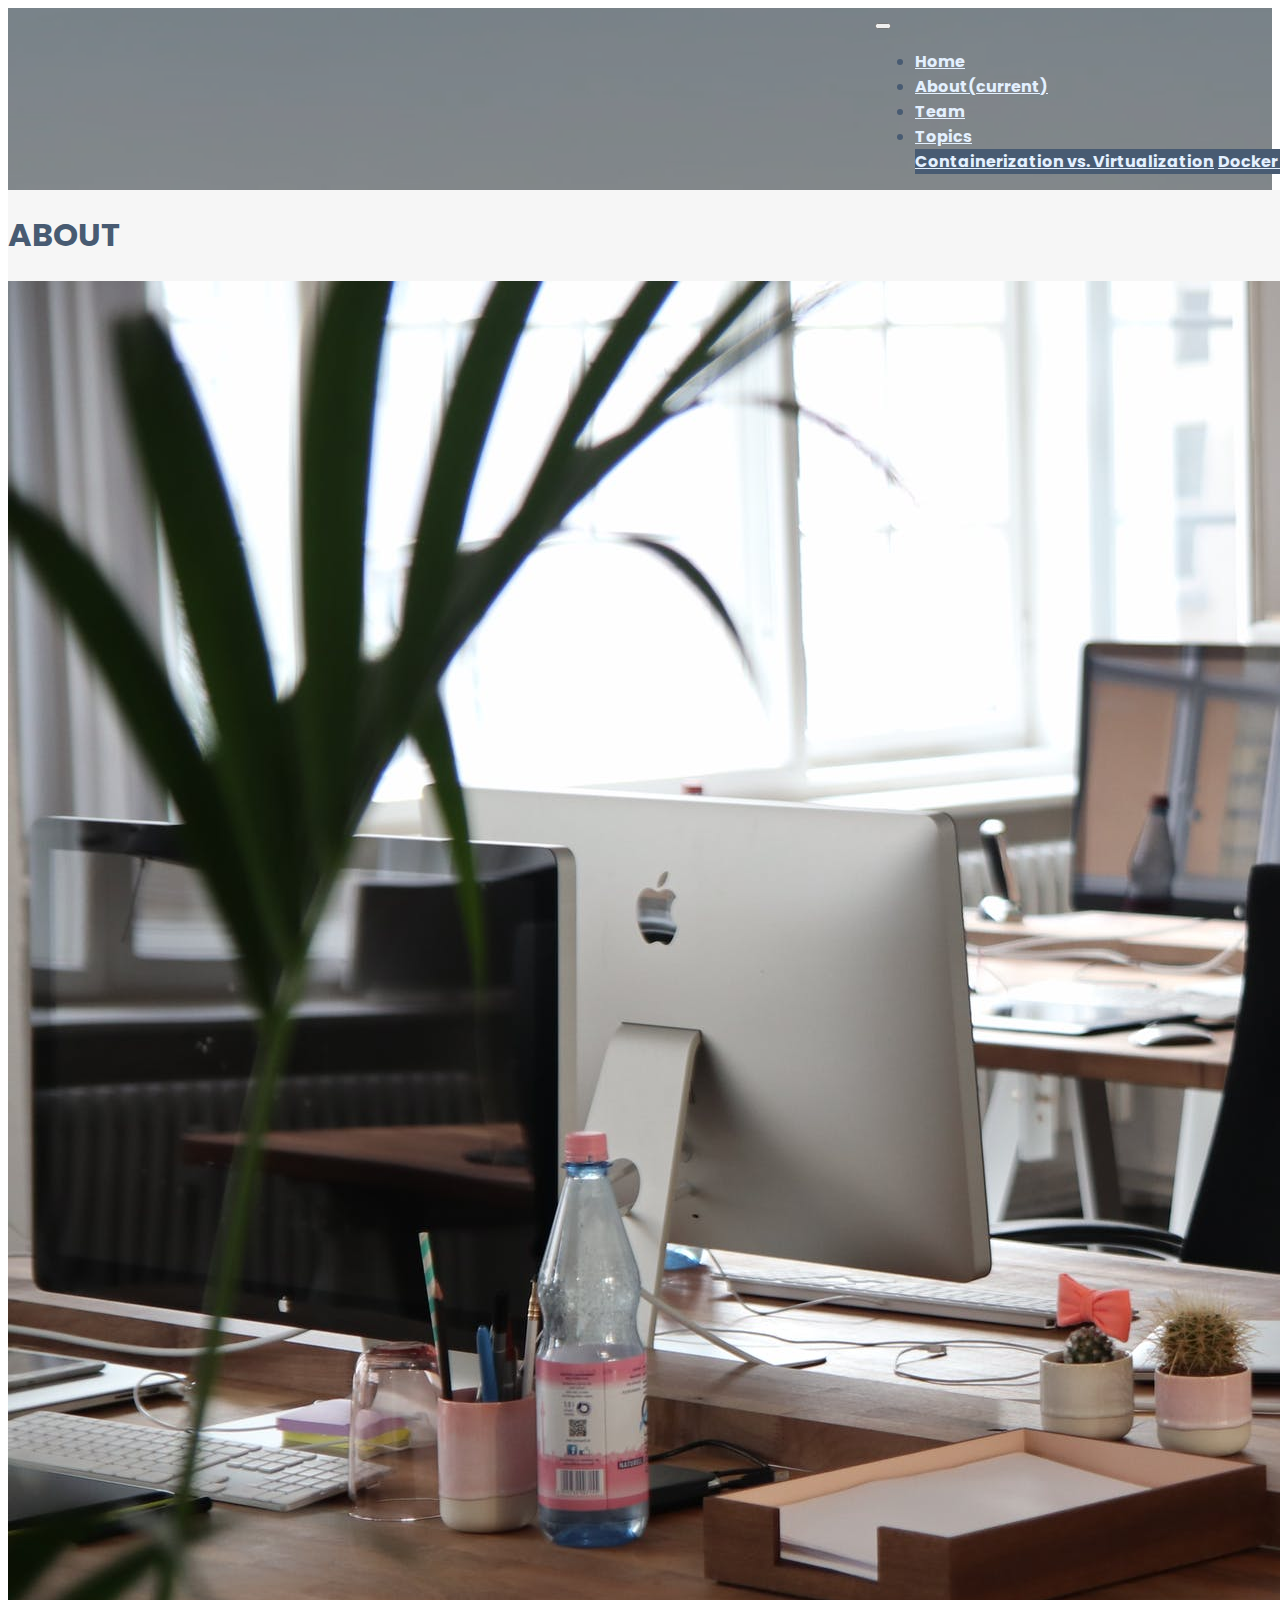
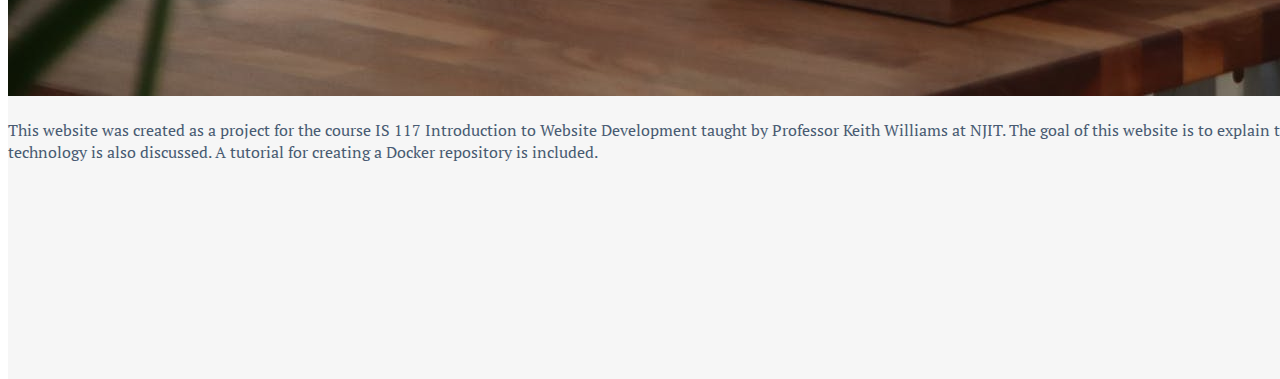
<file: docs/about.html>
<!doctype html>
<html lang="en">
<head>
    <!-- Required meta tags -->
    <meta charset="utf-8">
    <meta name="viewport" content="width=device-width, initial-scale=1, shrink-to-fit=no">

    <!-- Bootstrap CSS -->
    <link rel="stylesheet" href="https://cdn.jsdelivr.net/npm/bootstrap@4.5.3/dist/css/bootstrap.min.css"
          integrity="sha384-TX8t27EcRE3e/ihU7zmQxVncDAy5uIKz4rEkgIXeMed4M0jlfIDPvg6uqKI2xXr2" crossorigin="anonymous">
    <link rel="stylesheet" href="../style.css">
    <title>IS 117 Cloud Technology</title>
</head>
<body>
<div class="container-fluid dc-main-container about-container">
    <div class="container place-items-center">
<nav class="navbar navbar-expand-lg navbar-light bg-transparent mt-3">
    <button class="navbar-toggler" type="button" data-toggle="collapse" data-target="#navbarNavDropdown"
            aria-controls="navbarNavDropdown" aria-expanded="false" aria-label="Toggle navigation">
        <span class="navbar-toggler-icon"></span>
    </button>
    <div class="collapse navbar-collapse" id="navbarNavDropdown">
        <ul class="navbar-nav">
            <li class="nav-item">
                <a class="nav-link" href="index.html">Home</a>
            </li>
            <li class="nav-item active">
                <a class="nav-link" href="about.html">About<span class="sr-only">(current)</span></a>
            </li>
            <li class="nav-item">
                <a class="nav-link" href="team.html">Team</a>
            </li>
            <li class="nav-item dropdown">
                <a class="nav-link dropdown-toggle" href="#" id="navbarDropdownMenuLink" role="button"
                   data-toggle="dropdown" aria-haspopup="true" aria-expanded="false">
                    Topics
                </a>
                <div class="dropdown-menu" aria-labelledby="navbarDropdownMenuLink">
                    <a class="dropdown-item" href="cont_vs_virt.html">Containerization vs. Virtualization</a>
                    <a class="dropdown-item" href="dock_vs_kube.html">Docker vs. Kubernetes</a>
                    <a class="dropdown-item" href="data_center.html">Data Centers</a>
                    <a class="dropdown-item" href="docker_tutorial.html">Docker Tutorial</a>
                </div>
            </li>
        </ul>
    </div>
</nav>

            <div class="container about-content-body mt-5">
                <h1 class="text-center mt-5">ABOUT</h1>
                <div class="row justify-content-center">
                    <div class="col-12 col-lg-6 col-md-12">
                        <img src="../img/about-img.jpeg" class="img-fluid mt-5" alt="">
                    </div>
                    <div class="col-12 col-lg-8 col-md-8 mt-5 text-center">
                        <p>
                            This website was created as a project for the course IS 117 Introduction to Website Development taught by
                            Professor Keith Williams at NJIT. The goal of this website is to explain the differences between
                            containerization and virtualization as well as the software platforms Docker and Kubernetes. The
                            relationship between data centers and cloud technology is also discussed. A tutorial for creating a Docker
                            repository is included.
                        </p>
                    </div>
                </div>
            </div>

    </div>
</div>













<!-- Optional JavaScript; choose one of the two! -->

<!-- Option 1: jQuery and Bootstrap Bundle (includes Popper) -->
<script src="https://code.jquery.com/jquery-3.5.1.slim.min.js"
        integrity="sha384-DfXdz2htPH0lsSSs5nCTpuj/zy4C+OGpamoFVy38MVBnE+IbbVYUew+OrCXaRkfj"
        crossorigin="anonymous"></script>
<script src="https://cdn.jsdelivr.net/npm/bootstrap@4.5.3/dist/js/bootstrap.bundle.min.js"
        integrity="sha384-ho+j7jyWK8fNQe+A12Hb8AhRq26LrZ/JpcUGGOn+Y7RsweNrtN/tE3MoK7ZeZDyx"
        crossorigin="anonymous"></script>

<!-- Option 2: jQuery, Popper.js, and Bootstrap JS
<script src="https://code.jquery.com/jquery-3.5.1.slim.min.js" integrity="sha384-DfXdz2htPH0lsSSs5nCTpuj/zy4C+OGpamoFVy38MVBnE+IbbVYUew+OrCXaRkfj" crossorigin="anonymous"></script>
<script src="https://cdn.jsdelivr.net/npm/popper.js@1.16.1/dist/umd/popper.min.js" integrity="sha384-9/reFTGAW83EW2RDu2S0VKaIzap3H66lZH81PoYlFhbGU+6BZp6G7niu735Sk7lN" crossorigin="anonymous"></script>
<script src="https://cdn.jsdelivr.net/npm/bootstrap@4.5.3/dist/js/bootstrap.min.js" integrity="sha384-w1Q4orYjBQndcko6MimVbzY0tgp4pWB4lZ7lr30WKz0vr/aWKhXdBNmNb5D92v7s" crossorigin="anonymous"></script>
-->
</body>
</html>
</file>
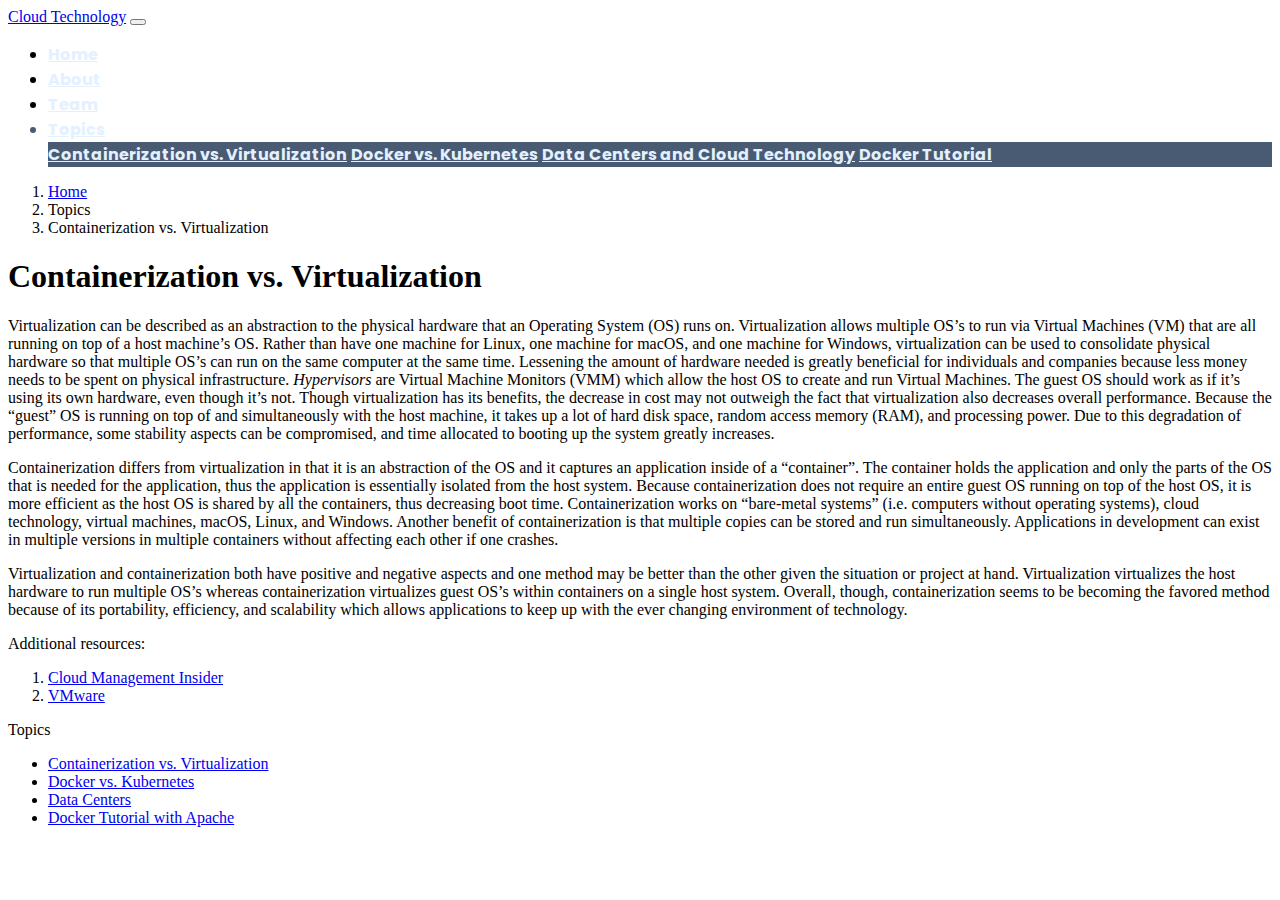
<file: docs/cont_vs_virt.html>
<!doctype html>
<html lang="en">
<head>
    <!-- Required meta tags -->
    <meta charset="utf-8">
    <meta name="viewport" content="width=device-width, initial-scale=1, shrink-to-fit=no">

    <!-- Bootstrap CSS -->
    <link rel="stylesheet" href="https://cdn.jsdelivr.net/npm/bootstrap@4.5.3/dist/css/bootstrap.min.css"
          integrity="sha384-TX8t27EcRE3e/ihU7zmQxVncDAy5uIKz4rEkgIXeMed4M0jlfIDPvg6uqKI2xXr2" crossorigin="anonymous">
    <link rel="stylesheet" href="../style.css">
    <title>IS 117 Cloud Technology</title>
</head>
<body>
<nav class="navbar navbar-expand-lg navbar-light bg-light">
    <a class="navbar-brand" href="index.html">Cloud Technology</a>
    <button class="navbar-toggler" type="button" data-toggle="collapse" data-target="#navbarNavDropdown"
            aria-controls="navbarNavDropdown" aria-expanded="false" aria-label="Toggle navigation">
        <span class="navbar-toggler-icon"></span>
    </button>
    <div class="collapse navbar-collapse" id="navbarNavDropdown">
        <ul class="navbar-nav">
            <li class="nav-item">
                <a class="nav-link" href="index.html">Home</a>
            </li>
            <li class="nav-item">
                <a class="nav-link" href="about.html">About</a>
            </li>
            <li class="nav-item">
                <a class="nav-link" href="team.html">Team</a>
            </li>
            <li class="nav-item dropdown active">
                <a class="nav-link dropdown-toggle" href="#" id="navbarDropdownMenuLink" role="button"
                   data-toggle="dropdown" aria-haspopup="true" aria-expanded="false">
                    Topics
                </a>
                <div class="dropdown-menu" aria-labelledby="navbarDropdownMenuLink">
                    <a class="dropdown-item" href="cont_vs_virt.html">Containerization vs. Virtualization</a>
                    <a class="dropdown-item" href="dock_vs_kube.html">Docker vs. Kubernetes</a>
                    <a class="dropdown-item" href="data_center.html">Data Centers and Cloud Technology</a>
                    <a class="dropdown-item" href="docker_tutorial.html">Docker Tutorial</a>
                </div>
            </li>
        </ul>
    </div>
</nav>
<nav aria-label="breadcrumb">
    <ol class="breadcrumb">
        <li class="breadcrumb-item"><a href="index.html">Home</a></li>
        <li class="breadcrumb-item active" aria-current="page">Topics</li>
        <li class="breadcrumb-item active" aria-current="page">Containerization vs. Virtualization</li>
    </ol>
</nav>
<h1>Containerization vs. Virtualization</h1>
<div class="row">
    <div class="col-8">
        <p>
            Virtualization can be described as an abstraction to the physical hardware that an Operating System (OS)
            runs on. Virtualization allows multiple OS’s to run via Virtual Machines (VM) that are all running on top of
            a host machine’s OS. Rather than have one machine for Linux, one machine for macOS, and one machine for
            Windows, virtualization can be used to consolidate physical hardware so that multiple OS’s can run on the
            same computer at the same time. Lessening the amount of hardware needed is greatly beneficial for
            individuals and companies because less money needs to be spent on physical infrastructure.
            <i>Hypervisors</i> are Virtual Machine Monitors (VMM) which allow the host OS to create and run Virtual
            Machines. The guest OS should work as if it’s using its own hardware, even though it’s not. Though
            virtualization has its benefits, the decrease in cost may not outweigh the fact that virtualization also
            decreases overall performance. Because the “guest” OS is running on top of and simultaneously with the host
            machine, it takes up a lot of hard disk space, random access memory (RAM), and processing power. Due to this
            degradation of performance, some stability aspects can be compromised, and time allocated to booting up the
            system greatly increases.
        </p>
        <p>
            Containerization differs from virtualization in that it is an abstraction of the OS and it captures an
            application inside of a “container”. The container holds the application and only the parts of the OS that
            is needed for the application, thus the application is essentially isolated from the host system. Because
            containerization does not require an entire guest OS running on top of the host OS, it is more efficient as
            the host OS is shared by all the containers, thus decreasing boot time. Containerization works on
            “bare-metal systems” (i.e. computers without operating systems), cloud technology, virtual machines, macOS,
            Linux, and Windows. Another benefit of containerization is that multiple copies can be stored and run
            simultaneously. Applications in development can exist in multiple versions in multiple containers without
            affecting each other if one crashes.
        </p>
        <p>
            Virtualization and containerization both have positive and negative aspects and one method may be better
            than the other given the situation or project at hand. Virtualization virtualizes the host hardware to run
            multiple OS’s whereas containerization virtualizes guest OS’s within containers on a single host system.
            Overall, though, containerization seems to be becoming the favored method because of its portability,
            efficiency, and scalability which allows applications to keep up with the ever changing environment of
            technology.
        </p>
        <p>
            Additional resources:
        <ol>
            <li><a href="https://www.cloudmanagementinsider.com/containerization-vs-virtualization/">Cloud Management
                Insider</a></li>
            <li>
                <a href="https://www.vmware.com/topics/glossary/content/virtual-machine">VMware</a>
            </li>
        </ol>
        </p>
    </div>
    <div class="col-4">
        <div class="card" style="width: 18rem;">
            <div class="card-header">
                Topics
            </div>
            <ul class="list-group list-group-flush">
                <li class="list-group-item"><a href="cont_vs_virt.html">Containerization vs. Virtualization</a></li>
                <li class="list-group-item"><a href="dock_vs_kube.html">Docker vs. Kubernetes</a></li>
                <li class="list-group-item"><a href="data_center.html">Data Centers</a></li>
                <li class="list-group-item"><a href="docker_tutorial.html">Docker Tutorial with Apache</a></li>
            </ul>
        </div>
    </div>
</div>

<!-- Optional JavaScript; choose one of the two! -->

<!-- Option 1: jQuery and Bootstrap Bundle (includes Popper) -->
<script src="https://code.jquery.com/jquery-3.5.1.slim.min.js"
        integrity="sha384-DfXdz2htPH0lsSSs5nCTpuj/zy4C+OGpamoFVy38MVBnE+IbbVYUew+OrCXaRkfj"
        crossorigin="anonymous"></script>
<script src="https://cdn.jsdelivr.net/npm/bootstrap@4.5.3/dist/js/bootstrap.bundle.min.js"
        integrity="sha384-ho+j7jyWK8fNQe+A12Hb8AhRq26LrZ/JpcUGGOn+Y7RsweNrtN/tE3MoK7ZeZDyx"
        crossorigin="anonymous"></script>

<!-- Option 2: jQuery, Popper.js, and Bootstrap JS
<script src="https://code.jquery.com/jquery-3.5.1.slim.min.js" integrity="sha384-DfXdz2htPH0lsSSs5nCTpuj/zy4C+OGpamoFVy38MVBnE+IbbVYUew+OrCXaRkfj" crossorigin="anonymous"></script>
<script src="https://cdn.jsdelivr.net/npm/popper.js@1.16.1/dist/umd/popper.min.js" integrity="sha384-9/reFTGAW83EW2RDu2S0VKaIzap3H66lZH81PoYlFhbGU+6BZp6G7niu735Sk7lN" crossorigin="anonymous"></script>
<script src="https://cdn.jsdelivr.net/npm/bootstrap@4.5.3/dist/js/bootstrap.min.js" integrity="sha384-w1Q4orYjBQndcko6MimVbzY0tgp4pWB4lZ7lr30WKz0vr/aWKhXdBNmNb5D92v7s" crossorigin="anonymous"></script>
-->
</body>
</html>
</file>
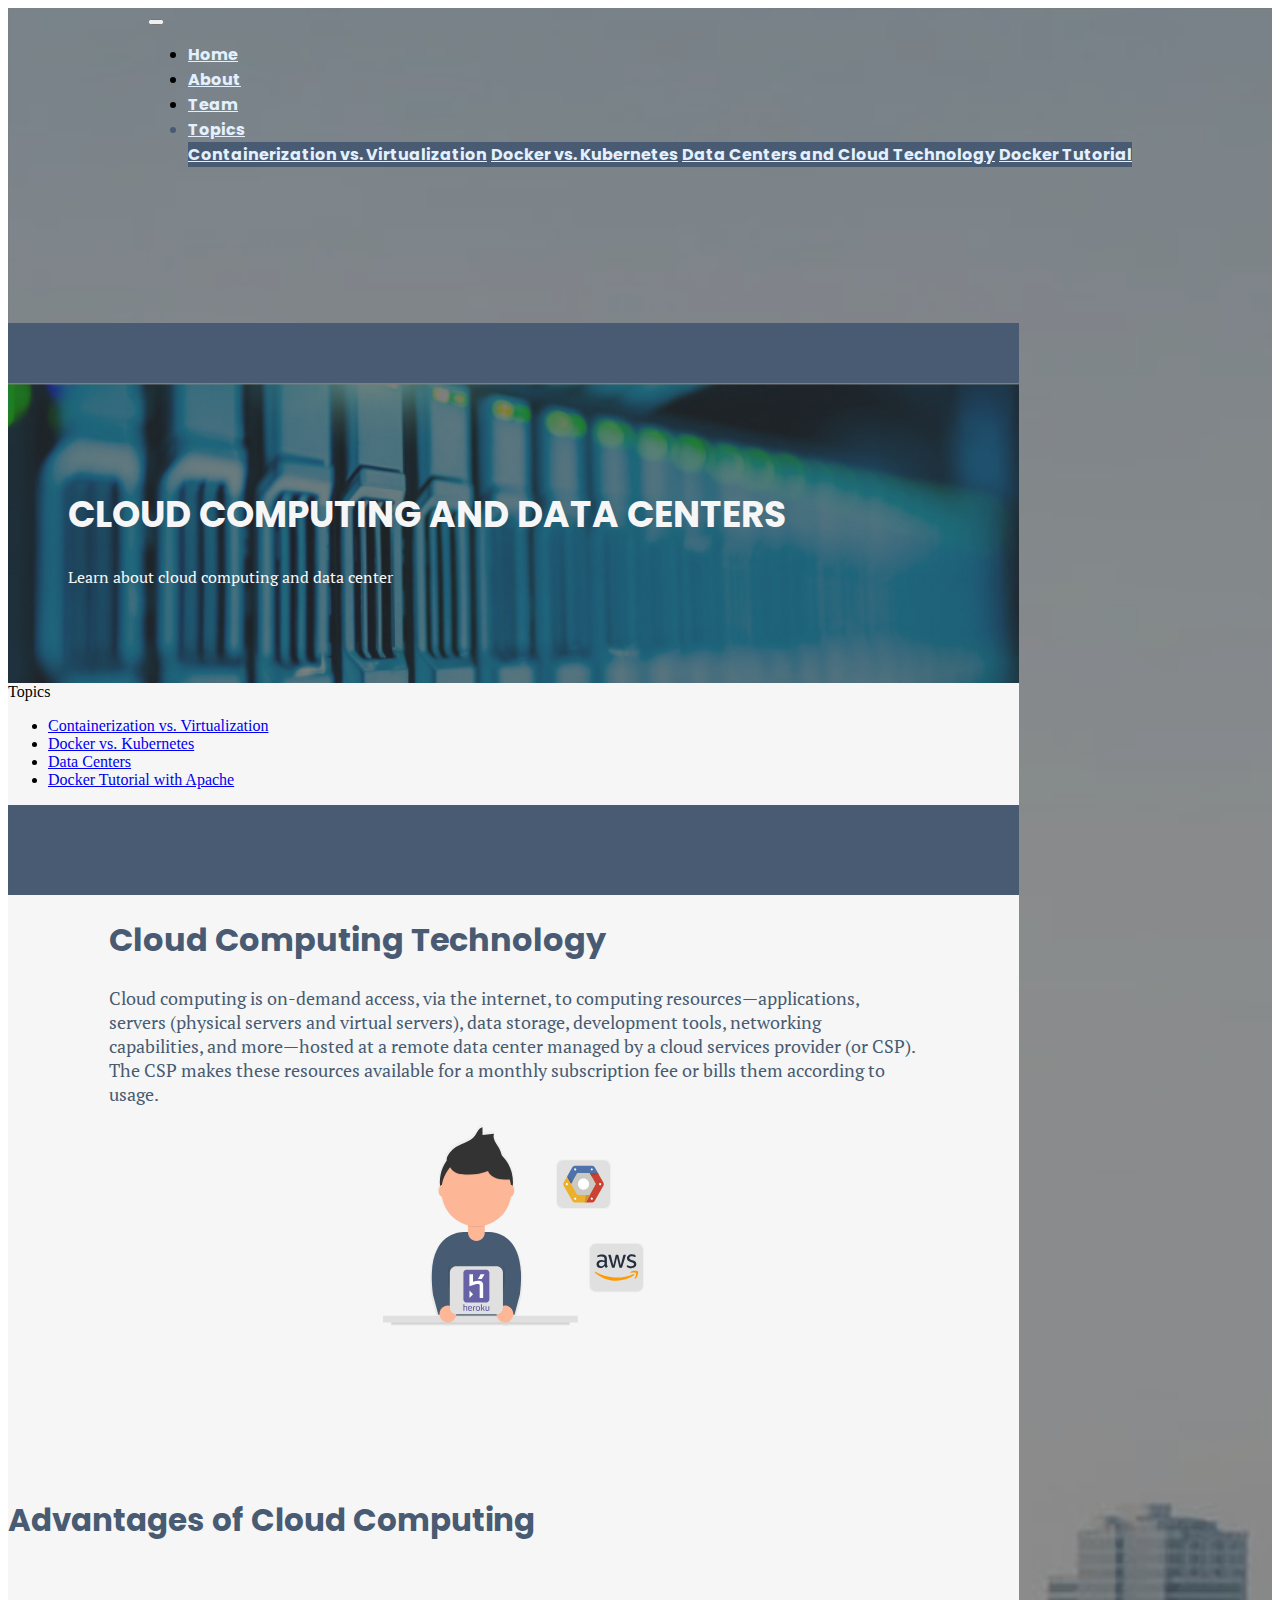
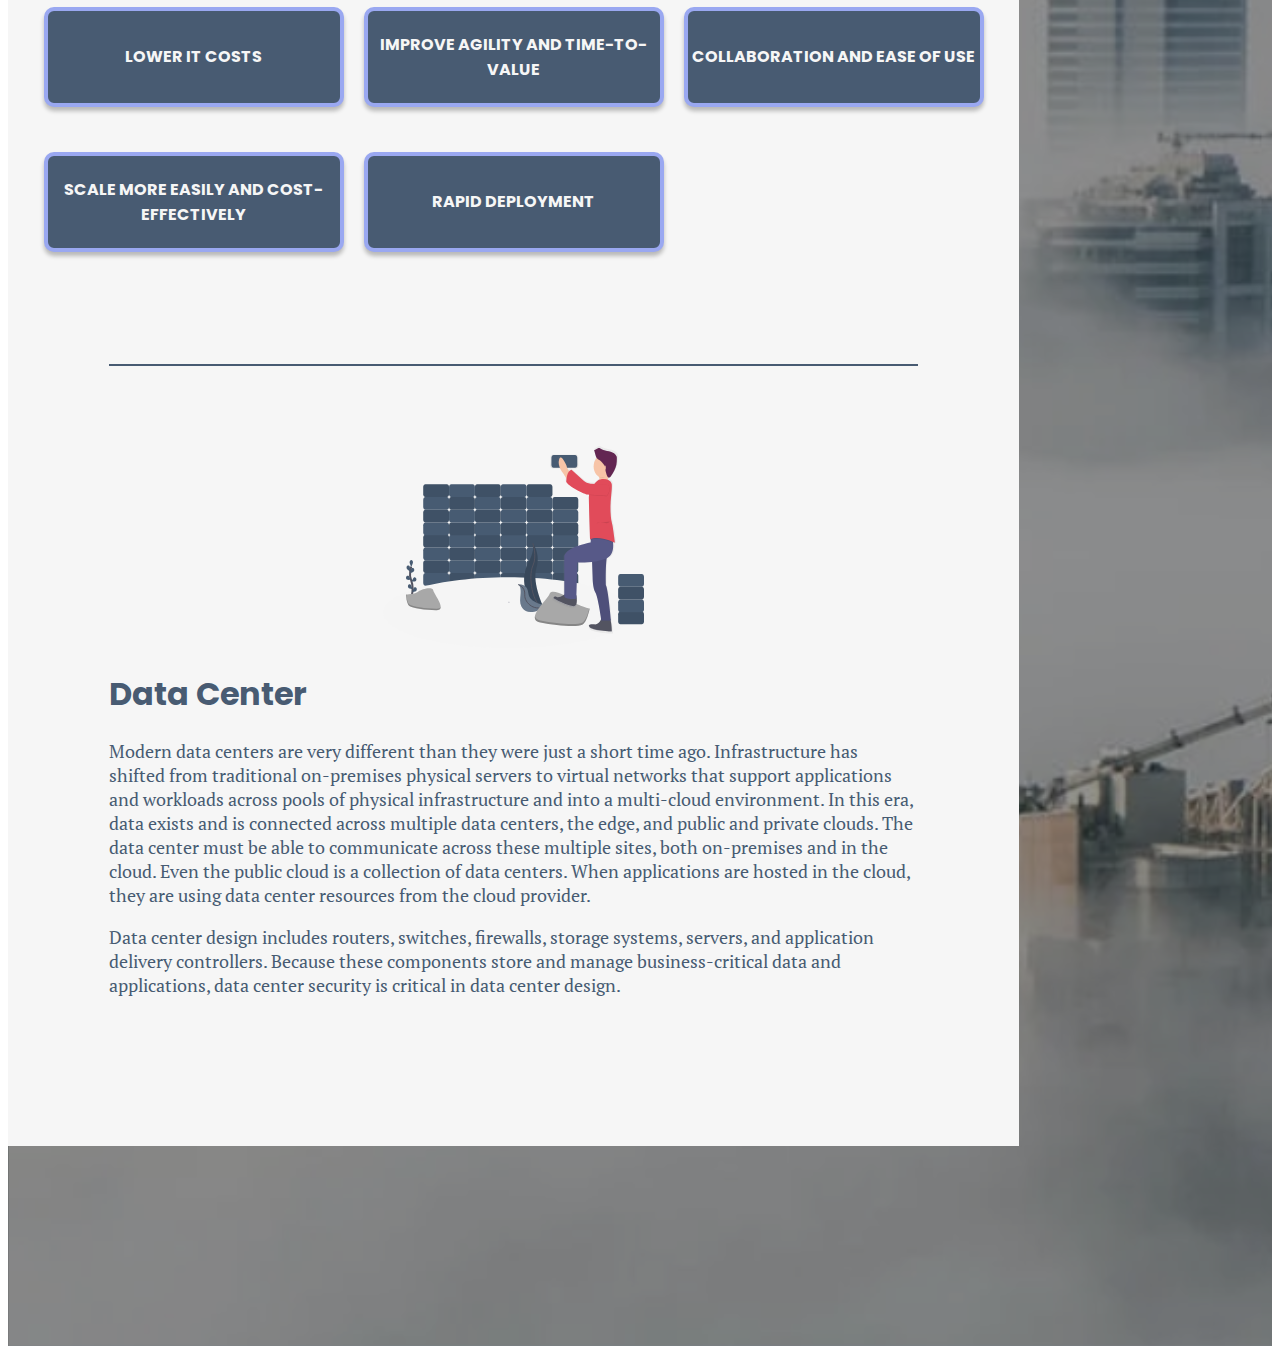
<file: docs/data_center.html>
<!doctype html>
<html lang="en">
<head>
    <!-- Required meta tags -->
    <meta charset="utf-8">
    <meta content="width=device-width, initial-scale=1, shrink-to-fit=no" name="viewport">

    <!-- Bootstrap CSS -->
    <link crossorigin="anonymous" href="https://cdn.jsdelivr.net/npm/bootstrap@4.5.3/dist/css/bootstrap.min.css"
          integrity="sha384-TX8t27EcRE3e/ihU7zmQxVncDAy5uIKz4rEkgIXeMed4M0jlfIDPvg6uqKI2xXr2" rel="stylesheet">
    <link href="../style.css" rel="stylesheet">
    <title>IS 117 Cloud Technology</title>
</head>
<body>
<div class="dc-main-container container-fluid">
    <div class="nav-container place-items-center">
        <nav class="navbar navbar-expand-lg navbar-light bg-transparent mt-3 ">
            <button aria-controls="navbarNavDropdown" aria-expanded="false" aria-label="Toggle navigation" class="navbar-toggler"
                    data-target="#navbarNavDropdown" data-toggle="collapse" type="button">
                <span class="navbar-toggler-icon"></span>
            </button>
            <div class="collapse navbar-collapse" id="navbarNavDropdown">
                <ul class="navbar-nav">
                    <li class="nav-item">
                        <a class="nav-link" href="index.html">Home</a>
                    </li>
                    <li class="nav-item">
                        <a class="nav-link" href="about.html">About</a>
                    </li>
                    <li class="nav-item">
                        <a class="nav-link" href="team.html">Team</a>
                    </li>
                    <li class="nav-item dropdown active">
                        <a aria-expanded="false" aria-haspopup="true" class="nav-link dropdown-toggle" data-toggle="dropdown"
                           href="#" id="navbarDropdownMenuLink" role="button">
                            Topics
                        </a>
                        <div aria-labelledby="navbarDropdownMenuLink" class="dropdown-menu">
                            <a class="dropdown-item" href="cont_vs_virt.html">Containerization vs. Virtualization</a>
                            <a class="dropdown-item" href="dock_vs_kube.html">Docker vs. Kubernetes</a>
                            <a class="dropdown-item" href="data_center.html">Data Centers and Cloud Technology</a>
                            <a class="dropdown-item" href="docker_tutorial.html">Docker Tutorial</a>
                        </div>
                    </li>
                </ul>
            </div>
        </nav>
    </div>
    <!--<nav aria-label="breadcrumb">-->
    <!--    <ol class="breadcrumb">-->
    <!--        <li class="breadcrumb-item"><a href="index.html">Home</a></li>-->
    <!--        <li class="breadcrumb-item active" aria-current="page">Topics</li>-->
    <!--        <li class="breadcrumb-item active" aria-current="page">Data Centers</li>-->
    <!--    </ol>-->
    <!--</nav>-->
    <div class="container-fluid dc-content-body">
        <div class="container-fluid dc-content">
            <div class="row">
                <div class="col-12 mt-5">
                    <div class="margin-border"></div>
                </div>
            </div>
            <div class="row align-items-center">
                <div class="col-12 mt-3 col-lg-8">
                    <div class="dc-hero-img">
                        <div class="dc-hero-text">
                            <h1>CLOUD COMPUTING AND DATA CENTERS</h1>
                            <p>Learn about cloud computing and data center</p>
                        </div>
                    </div>
                </div>
                <div class="col-4 mt-3 	d-none d-md-none d-lg-block d-xl-block">
                    <div class="card" style="width: 18rem;">
                        <div class="card-header">
                            Topics
                        </div>
                        <ul class="list-group list-group-flush">
                            <li class="list-group-item"><a href="cont_vs_virt.html">Containerization vs. Virtualization</a></li>
                            <li class="list-group-item"><a href="dock_vs_kube.html">Docker vs. Kubernetes</a></li>
                            <li class="list-group-item"><a href="data_center.html">Data Centers</a></li>
                            <li class="list-group-item"><a href="docker_tutorial.html">Docker Tutorial with Apache</a></li>
                        </ul>
                    </div>
                </div>
            </div>

            <div class="row">
                <div class="col-12 mt-5">
                    <div class="margin-border dc-border-bottom"></div>
                </div>
            </div>


        </div>



        <div class="row mt-5 dc-section d-flex justify-content-center align-items-center">
            <div class="col-12 col-lg-6 col-md-6 dc-section-text">
                <h1>Cloud Computing Technology</h1>
                <p>Cloud computing is on-demand access, via the internet, to computing resources—applications, servers (physical servers and virtual servers), data storage, development tools, networking capabilities, and more—hosted at a remote data center managed by a cloud services provider (or CSP). The CSP makes these resources available for a monthly subscription fee or bills them according to usage.</p>
            </div>
            <div class="col-12 col-lg-6 col-md-6 dc-img">
                <img src="../img/dc-aws-img.svg" alt="" class="img-fluid">
            </div>
        </div>

        <section class="container  dc-second-section">
            <h1>Advantages of Cloud Computing</h1>
            <div class="container boxes-container">
                <div class="box">LOWER IT COSTS</div>
                <div class="box">Improve agility and time-to-value</div>
                <div class="box">Collaboration and Ease of Use</div>
                <div class="box">Scale more easily and cost-effectively</div>
                <div class="box">Rapid Deployment</div>
            </div>
        </section>


        <div class="row mt-5 dc-section d-flex justify-content-center align-items-center dc-third">

            <div class="col-12 col-lg-6 col-md-6 dc-img">
                <img src="../img/dc-data-img.svg" alt="" class="">
            </div>
            <div class="col-12 col-lg-6 col-md-6 dc-section-text">
                <h1>Data Center</h1>
                <p>Modern data centers are very different than they were just a short time ago. Infrastructure has shifted from traditional on-premises physical servers to virtual networks that support applications and workloads across pools of physical infrastructure and into a multi-cloud environment. In this era, data exists and is connected across multiple data centers, the edge, and public and private clouds. The data center must be able to communicate across these multiple sites, both on-premises and in the cloud. Even the public cloud is a collection of data centers. When applications are hosted in the cloud, they are using data center resources from the cloud provider.</p>
            </div>

            <div class="col-8">
                    <p class="text-center dc-text mt-5">
                        Data center design includes routers, switches, firewalls, storage systems, servers, and application delivery controllers. Because these components store and manage business-critical data and applications, data center security is critical in data center design.
                    </p>
            </div>

        </div>





    </div>
</div>


<!-- Optional JavaScript; choose one of the two! -->

<!-- Option 1: jQuery and Bootstrap Bundle (includes Popper) -->
<script crossorigin="anonymous"
        integrity="sha384-DfXdz2htPH0lsSSs5nCTpuj/zy4C+OGpamoFVy38MVBnE+IbbVYUew+OrCXaRkfj"
        src="https://code.jquery.com/jquery-3.5.1.slim.min.js"></script>
<script crossorigin="anonymous"
        integrity="sha384-ho+j7jyWK8fNQe+A12Hb8AhRq26LrZ/JpcUGGOn+Y7RsweNrtN/tE3MoK7ZeZDyx"
        src="https://cdn.jsdelivr.net/npm/bootstrap@4.5.3/dist/js/bootstrap.bundle.min.js"></script>

<!-- Option 2: jQuery, Popper.js, and Bootstrap JS
<script src="https://code.jquery.com/jquery-3.5.1.slim.min.js" integrity="sha384-DfXdz2htPH0lsSSs5nCTpuj/zy4C+OGpamoFVy38MVBnE+IbbVYUew+OrCXaRkfj" crossorigin="anonymous"></script>
<script src="https://cdn.jsdelivr.net/npm/popper.js@1.16.1/dist/umd/popper.min.js" integrity="sha384-9/reFTGAW83EW2RDu2S0VKaIzap3H66lZH81PoYlFhbGU+6BZp6G7niu735Sk7lN" crossorigin="anonymous"></script>
<script src="https://cdn.jsdelivr.net/npm/bootstrap@4.5.3/dist/js/bootstrap.min.js" integrity="sha384-w1Q4orYjBQndcko6MimVbzY0tgp4pWB4lZ7lr30WKz0vr/aWKhXdBNmNb5D92v7s" crossorigin="anonymous"></script>
-->
</body>
</html>
</file>
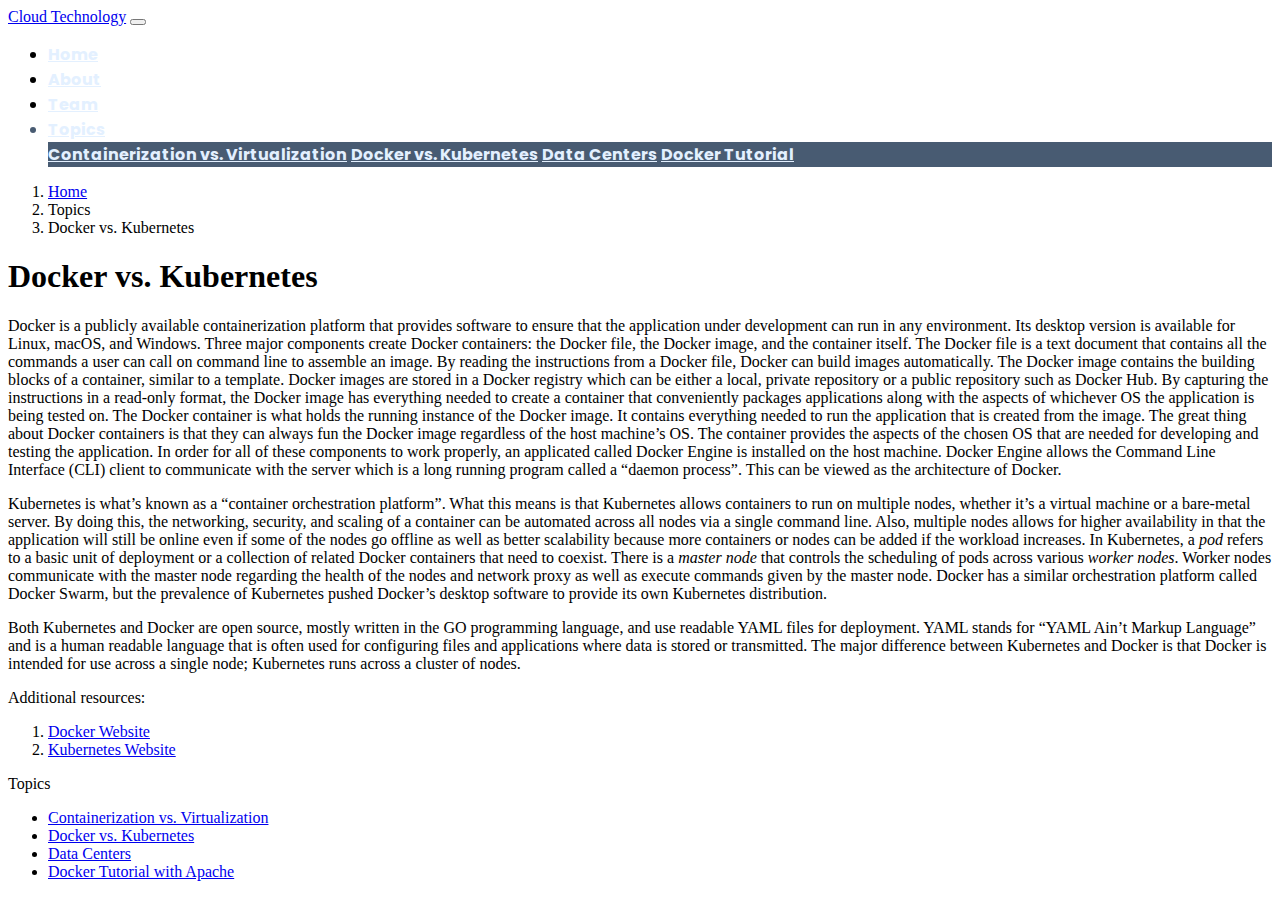
<file: docs/dock_vs_kube.html>
<!doctype html>
<html lang="en">
<head>
    <!-- Required meta tags -->
    <meta charset="utf-8">
    <meta name="viewport" content="width=device-width, initial-scale=1, shrink-to-fit=no">

    <!-- Bootstrap CSS -->
    <link rel="stylesheet" href="https://cdn.jsdelivr.net/npm/bootstrap@4.5.3/dist/css/bootstrap.min.css"
          integrity="sha384-TX8t27EcRE3e/ihU7zmQxVncDAy5uIKz4rEkgIXeMed4M0jlfIDPvg6uqKI2xXr2" crossorigin="anonymous">
    <link rel="stylesheet" href="../style.css">
    <title>IS 117 Cloud Technology</title>
</head>
<body>
<nav class="navbar navbar-expand-lg navbar-light bg-light">
    <a class="navbar-brand" href="index.html">Cloud Technology</a>
    <button class="navbar-toggler" type="button" data-toggle="collapse" data-target="#navbarNavDropdown"
            aria-controls="navbarNavDropdown" aria-expanded="false" aria-label="Toggle navigation">
        <span class="navbar-toggler-icon"></span>
    </button>
    <div class="collapse navbar-collapse" id="navbarNavDropdown">
        <ul class="navbar-nav">
            <li class="nav-item">
                <a class="nav-link" href="index.html">Home</a>
            </li>
            <li class="nav-item">
                <a class="nav-link" href="about.html">About</a>
            </li>
            <li class="nav-item">
                <a class="nav-link" href="team.html">Team</a>
            </li>
            <li class="nav-item dropdown active">
                <a class="nav-link dropdown-toggle" href="#" id="navbarDropdownMenuLink" role="button"
                   data-toggle="dropdown" aria-haspopup="true" aria-expanded="false">
                    Topics
                </a>
                <div class="dropdown-menu" aria-labelledby="navbarDropdownMenuLink">
                    <a class="dropdown-item" href="cont_vs_virt.html">Containerization vs. Virtualization</a>
                    <a class="dropdown-item" href="dock_vs_kube.html">Docker vs. Kubernetes</a>
                    <a class="dropdown-item" href="data_center.html">Data Centers</a>
                    <a class="dropdown-item" href="docker_tutorial.html">Docker Tutorial</a>
                </div>
            </li>
        </ul>
    </div>
</nav>
<nav aria-label="breadcrumb">
    <ol class="breadcrumb">
        <li class="breadcrumb-item"><a href="index.html">Home</a></li>
        <li class="breadcrumb-item active" aria-current="page">Topics</li>
        <li class="breadcrumb-item active" aria-current="page">Docker vs. Kubernetes</li>
    </ol>
</nav>
<h1>Docker vs. Kubernetes</h1>
<div class="row">
    <div class="col-8">
        <p>
            Docker is a publicly available containerization platform that provides software to ensure that the
            application under development can run in any environment. Its desktop version is available for Linux, macOS,
            and Windows. Three major components create Docker containers: the Docker file, the Docker image, and the
            container itself. The Docker file is a text document that contains all the commands a user can call on
            command line to assemble an image. By reading the instructions from a Docker file, Docker can build images
            automatically. The Docker image contains the building blocks of a container, similar to a template. Docker
            images are stored in a Docker registry which can be either a local, private repository or a public
            repository such as Docker Hub. By capturing the instructions in a read-only format, the Docker image has
            everything needed to create a container that conveniently packages applications along with the aspects of
            whichever OS the application is being tested on. The Docker container is what holds the running instance of
            the Docker image. It contains everything needed to run the application that is created from the image. The
            great thing about Docker containers is that they can always fun the Docker image regardless of the host
            machine’s OS. The container provides the aspects of the chosen OS that are needed for developing and testing
            the application. In order for all of these components to work properly, an applicated called Docker Engine
            is installed on the host machine. Docker Engine allows the Command Line Interface (CLI) client to
            communicate with the server which is a long running program called a “daemon process”. This can be viewed as
            the architecture of Docker.
        </p>
        <p>
            Kubernetes is what’s known as a “container orchestration platform”. What this means is that Kubernetes
            allows containers to run on multiple nodes, whether it’s a virtual machine or a bare-metal server. By doing
            this, the networking, security, and scaling of a container can be automated across all nodes via a single
            command line. Also, multiple nodes allows for higher availability in that the application will still be
            online even if some of the nodes go offline as well as better scalability because more containers or nodes
            can be added if the workload increases. In Kubernetes, a <i>pod</i> refers to a basic unit of deployment or
            a collection of related Docker containers that need to coexist. There is a <i>master node</i> that controls
            the scheduling of pods across various <i>worker nodes</i>. Worker nodes communicate with the master node
            regarding the health of the nodes and network proxy as well as execute commands given by the master node.
            Docker has a similar orchestration platform called Docker Swarm, but the prevalence of Kubernetes pushed
            Docker’s desktop software to provide its own Kubernetes distribution.
        </p>
        <p>
            Both Kubernetes and Docker are open source, mostly written in the GO programming language, and use readable
            YAML files for deployment. YAML stands for “YAML Ain’t Markup Language” and is a human readable language
            that is often used for configuring files and applications where data is stored or transmitted. The major
            difference between Kubernetes and Docker is that Docker is intended for use across a single node; Kubernetes
            runs across a cluster of nodes.
        </p>
        <p>
            Additional resources:
        <ol>
            <li><a href="https://www.docker.com">Docker Website</a></li>
            <li><a href="https://kubernetes.io/">Kubernetes Website</a></li>
        </ol>
        </p>
    </div>
    <div class="col-4">
        <div class="card" style="width: 18rem;">
            <div class="card-header">
                Topics
            </div>
            <ul class="list-group list-group-flush">
                <li class="list-group-item"><a href="cont_vs_virt.html">Containerization vs. Virtualization</a></li>
                <li class="list-group-item"><a href="dock_vs_kube.html">Docker vs. Kubernetes</a></li>
                <li class="list-group-item"><a href="data_center.html">Data Centers</a></li>
                <li class="list-group-item"><a href="docker_tutorial.html">Docker Tutorial with Apache</a></li>
            </ul>
        </div>
    </div>
</div>

<!-- Optional JavaScript; choose one of the two! -->

<!-- Option 1: jQuery and Bootstrap Bundle (includes Popper) -->
<script src="https://code.jquery.com/jquery-3.5.1.slim.min.js"
        integrity="sha384-DfXdz2htPH0lsSSs5nCTpuj/zy4C+OGpamoFVy38MVBnE+IbbVYUew+OrCXaRkfj"
        crossorigin="anonymous"></script>
<script src="https://cdn.jsdelivr.net/npm/bootstrap@4.5.3/dist/js/bootstrap.bundle.min.js"
        integrity="sha384-ho+j7jyWK8fNQe+A12Hb8AhRq26LrZ/JpcUGGOn+Y7RsweNrtN/tE3MoK7ZeZDyx"
        crossorigin="anonymous"></script>

<!-- Option 2: jQuery, Popper.js, and Bootstrap JS
<script src="https://code.jquery.com/jquery-3.5.1.slim.min.js" integrity="sha384-DfXdz2htPH0lsSSs5nCTpuj/zy4C+OGpamoFVy38MVBnE+IbbVYUew+OrCXaRkfj" crossorigin="anonymous"></script>
<script src="https://cdn.jsdelivr.net/npm/popper.js@1.16.1/dist/umd/popper.min.js" integrity="sha384-9/reFTGAW83EW2RDu2S0VKaIzap3H66lZH81PoYlFhbGU+6BZp6G7niu735Sk7lN" crossorigin="anonymous"></script>
<script src="https://cdn.jsdelivr.net/npm/bootstrap@4.5.3/dist/js/bootstrap.min.js" integrity="sha384-w1Q4orYjBQndcko6MimVbzY0tgp4pWB4lZ7lr30WKz0vr/aWKhXdBNmNb5D92v7s" crossorigin="anonymous"></script>
-->
</body>
</html>
</file>
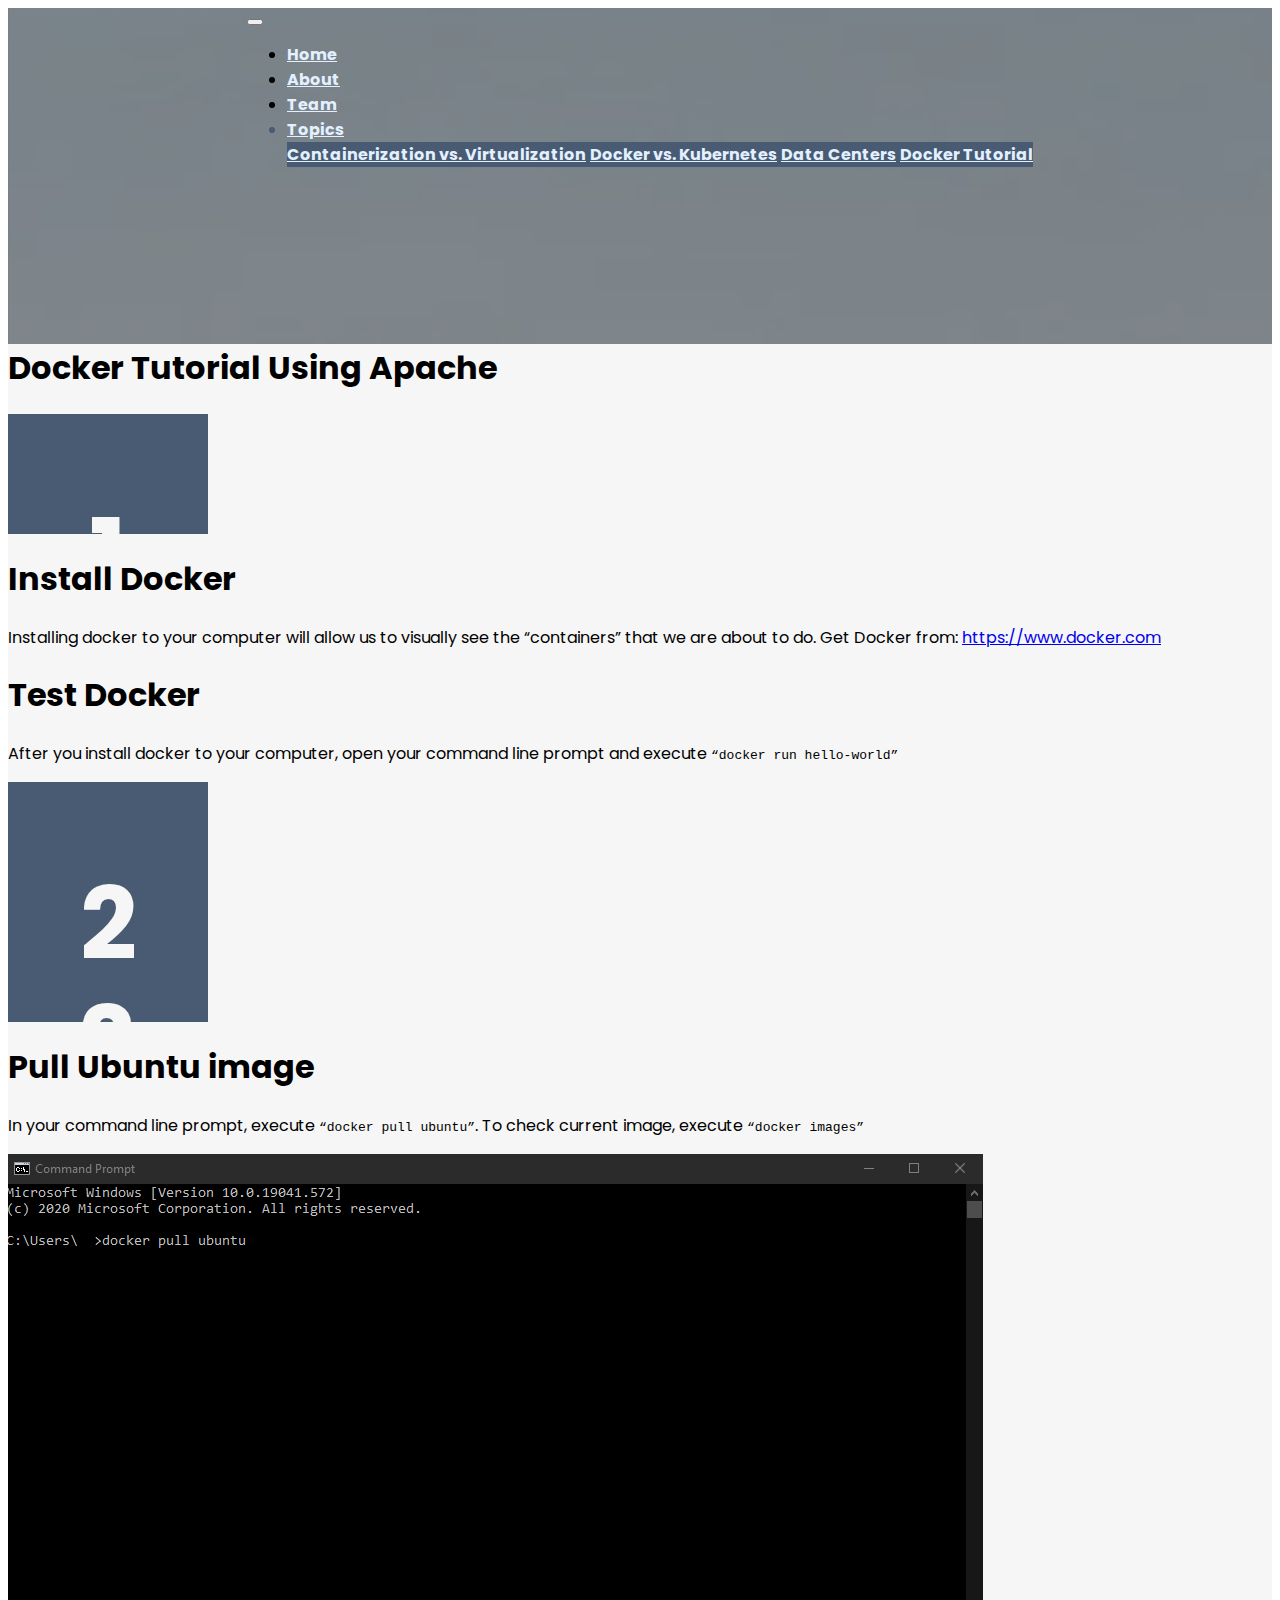
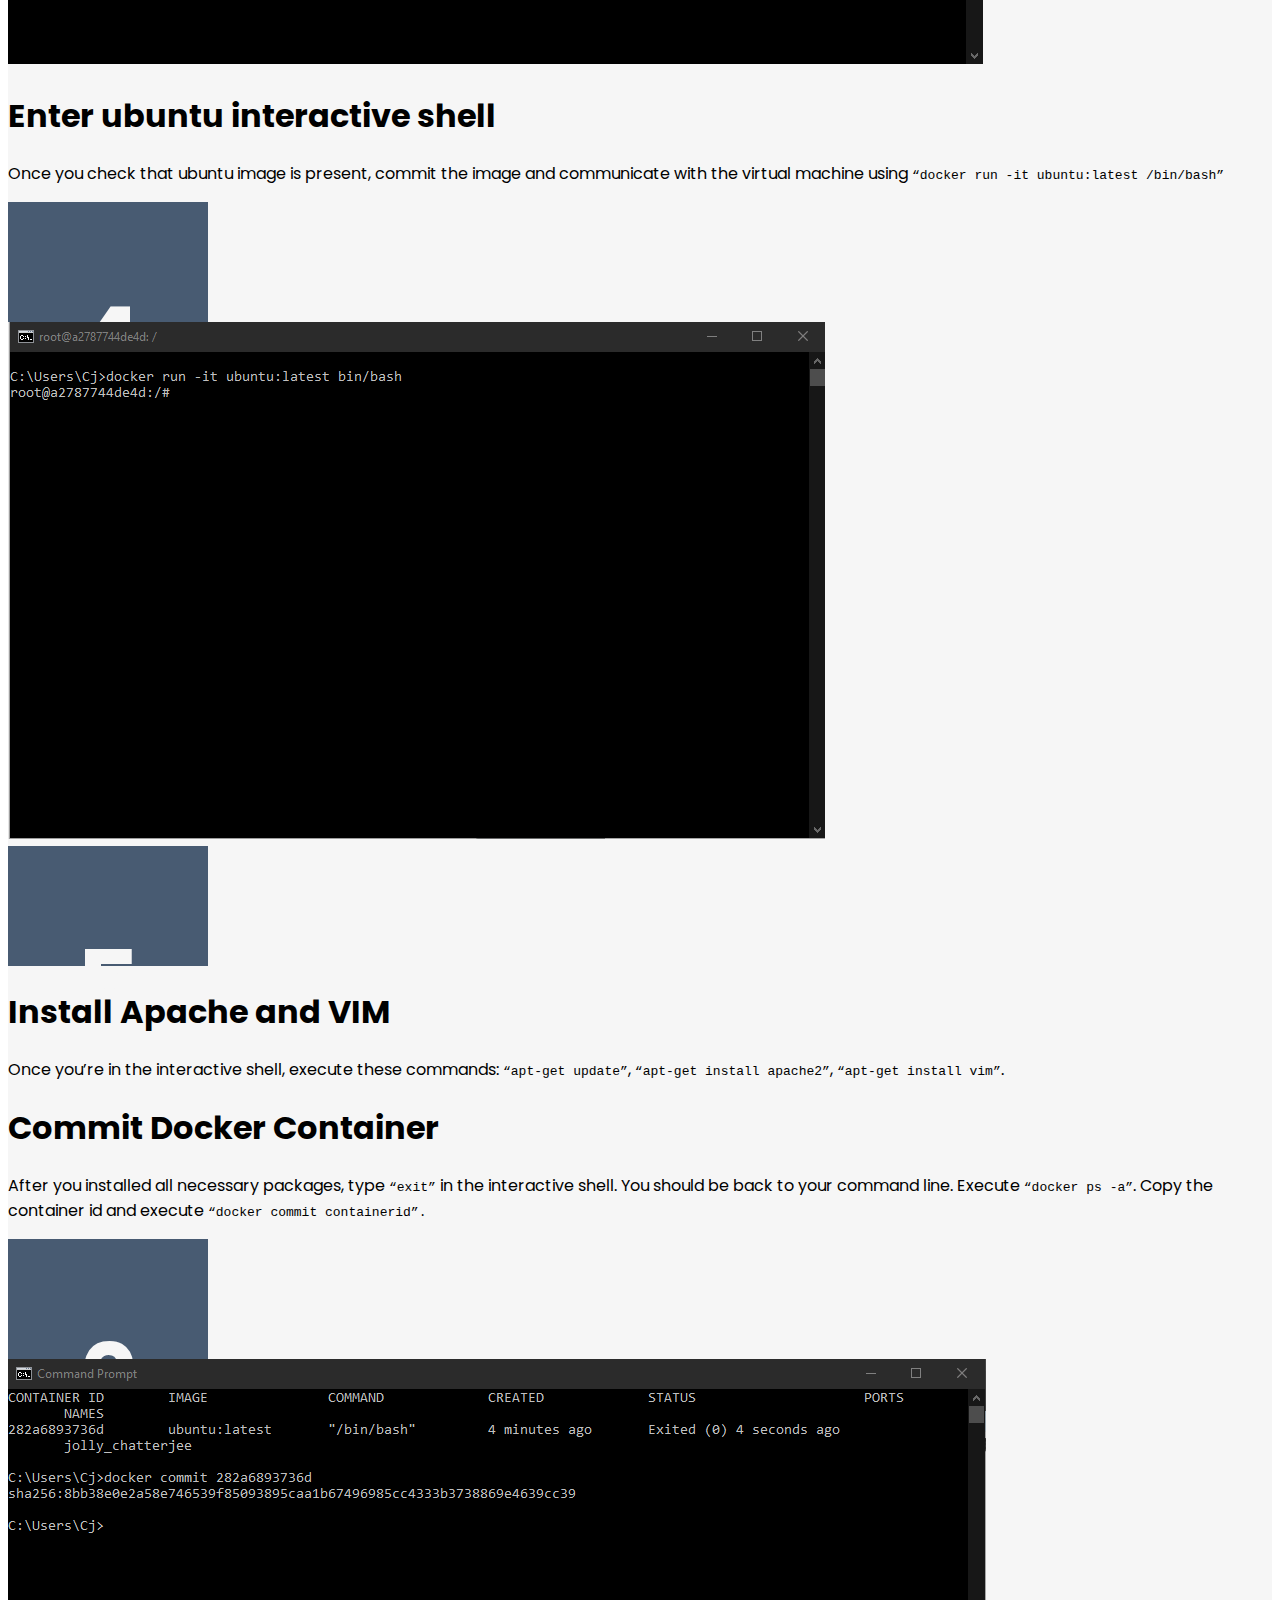
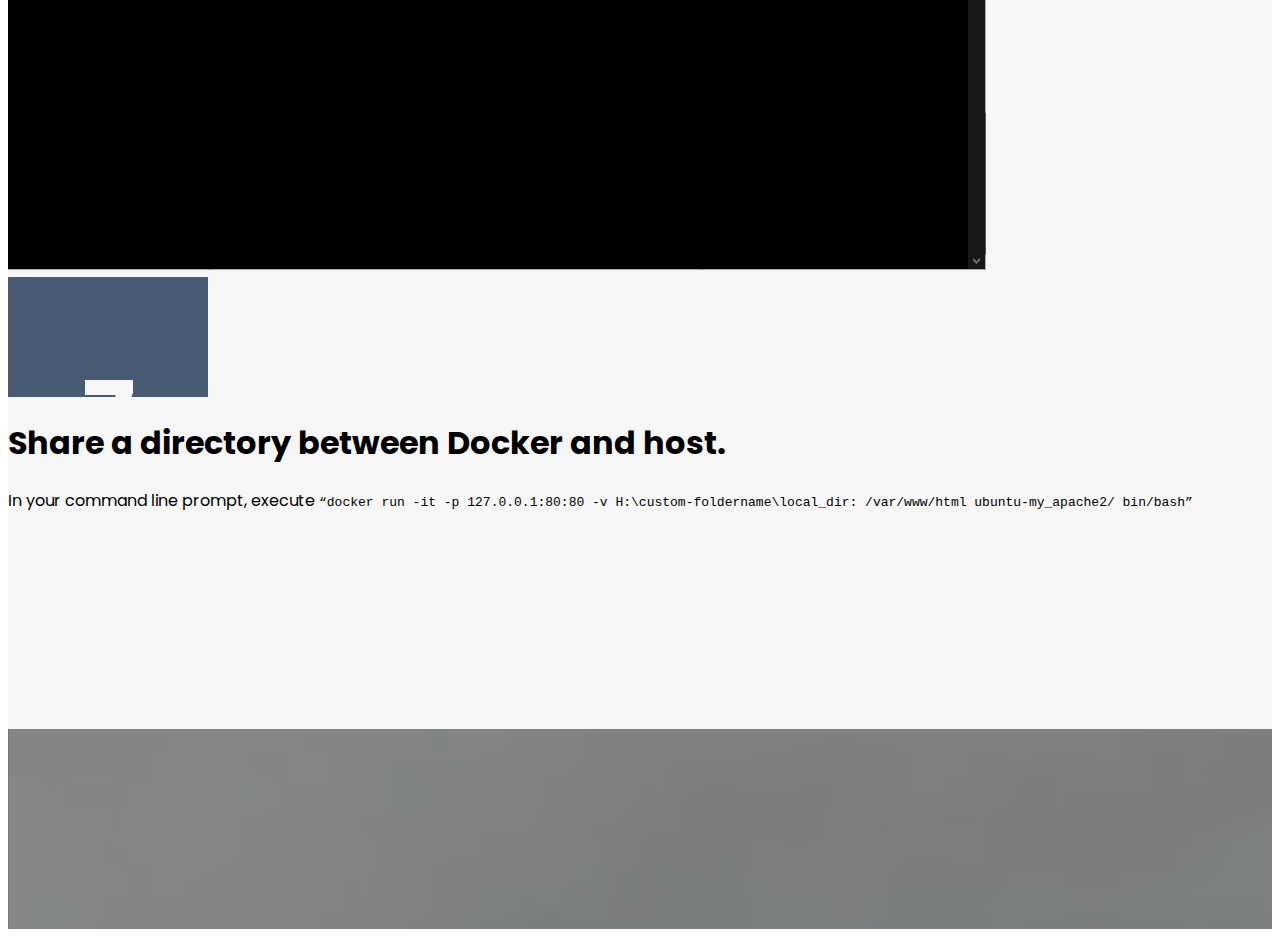
<file: docs/docker_tutorial.html>
<!doctype html>
<html lang="en">
<head>
    <!-- Required meta tags -->
    <meta charset="utf-8">
    <meta content="width=device-width, initial-scale=1, shrink-to-fit=no" name="viewport">

    <!-- Bootstrap CSS -->
    <link crossorigin="anonymous" href="https://cdn.jsdelivr.net/npm/bootstrap@4.5.3/dist/css/bootstrap.min.css"
          integrity="sha384-TX8t27EcRE3e/ihU7zmQxVncDAy5uIKz4rEkgIXeMed4M0jlfIDPvg6uqKI2xXr2" rel="stylesheet">
    <link href="../style.css" rel="stylesheet">
    <title>IS 117 Cloud Technology</title>
</head>
<body>
<div class="container-fluid dc-main-container">
    <div class="container place-items-center">
        <nav class="navbar navbar-expand-lg navbar-light bg-transparent mt-3">
            <button aria-controls="navbarNavDropdown" aria-expanded="false" aria-label="Toggle navigation"
                    class="navbar-toggler"
                    data-target="#navbarNavDropdown" data-toggle="collapse" type="button">
                <span class="navbar-toggler-icon"></span>
            </button>
            <div class="collapse navbar-collapse " id="navbarNavDropdown">
                <ul class="navbar-nav">
                    <li class="nav-item">
                        <a class="nav-link" href="index.html">Home</a>
                    </li>
                    <li class="nav-item">
                        <a class="nav-link" href="about.html">About</a>
                    </li>
                    <li class="nav-item">
                        <a class="nav-link" href="team.html">Team</a>
                    </li>
                    <li class="nav-item dropdown active">
                        <a aria-expanded="false" aria-haspopup="true" class="nav-link dropdown-toggle"
                           data-toggle="dropdown"
                           href="#" id="navbarDropdownMenuLink" role="button">
                            Topics
                        </a>
                        <div aria-labelledby="navbarDropdownMenuLink" class="dropdown-menu">
                            <a class="dropdown-item" href="cont_vs_virt.html">Containerization vs. Virtualization</a>
                            <a class="dropdown-item" href="dock_vs_kube.html">Docker vs. Kubernetes</a>
                            <a class="dropdown-item" href="data_center.html">Data Centers</a>
                            <a class="dropdown-item" href="docker_tutorial.html">Docker Tutorial</a>
                        </div>
                    </li>
                </ul>
            </div>
        </nav>
    </div>
    <!--<nav aria-label="breadcrumb">-->
    <!--    <ol class="breadcrumb">-->
    <!--        <li class="breadcrumb-item"><a href="index.html">Home</a></li>-->
    <!--        <li class="breadcrumb-item active" aria-current="page">Topics</li>-->
    <!--        <li class="breadcrumb-item active" aria-current="page">Docker Tutorial with Apache</li>-->
    <!--    </ol>-->
    <!--</nav>-->

    <div class="container dt-content-body">
        <h1 class="text-center py-5">Docker Tutorial Using Apache</h1>
        <div class="row align-items-center justify-content-center mb-md-5 text-lg-left text-center">
            <div class="col-12 col-lg-3 dt-number mt-5 mb-5 d-flex justify-content-center ">
                <div class="number-box mr-lg-5">
                    <h1>1</h1>
                </div>
            </div>
            <div class="col-12 col-lg-6 col-md-6 ml-5 mt-5 mb-5 ">
                <h1>Install Docker</h1>
                <p>Installing docker to your computer will allow us to visually see the “containers” that we are about
                    to do.
                    Get Docker from: <a href="https://www.docker.com" target="_blank">https://www.docker.com</a></p>
            </div>
        </div>

        <div class="row align-items-center justify-content-center flex-wrap-reverse mb-md-5 text-lg-left text-center">
            <div class="col-12 col-lg-6 col-md-6 mr-lg-5 mt-5">
                <h1>Test Docker</h1>
                <p>After you install docker to your computer, open your command line prompt and execute <code>“docker
                    run hello-world”</code></p>
            </div>
            <div class="col-12 col-lg-3 dt-number mt-5 d-flex justify-content-center">
                <div class="number-box">
                    <h1>2</h1>
                </div>
            </div>
        </div>

        <div class="row align-items-center justify-content-center mb-md-5 text-lg-left text-center">
            <div class="col-12 col-lg-3 dt-number mt-5 mb-5 d-flex justify-content-center">
                <div class="number-box mr-lg-5">
                    <h1>3</h1>
                </div>
            </div>
            <div class="col-12 col-lg-6 col-md-6 ml-lg-5 mt-5 mb-5 ">
                <h1>Pull Ubuntu image</h1>
                <p>In your command line prompt, execute <code>“docker pull ubuntu”</code>. To check current image,
                    execute <code>“docker images”</code></p>
            </div>
            <div class="col-lg-6 col-12">
                <img alt="" class="img-fluid" src="../img/ubuntu-pull.png">
            </div>
        </div>

        <div class="row align-items-center justify-content-center flex-wrap-reverse mb-md-5 text-lg-left text-center">
            <div class="col-12 col-lg-6 col-md-6 mr-lg-5 mt-5">
                <h1>Enter ubuntu interactive shell</h1>
                <p>Once you check that ubuntu image is present, commit the image and communicate with the virtual
                    machine using <code>“docker run -it ubuntu:latest /bin/bash”</code></p>
            </div>
            <div class="col-12 col-lg-3 dt-number mt-5 d-flex justify-content-center">
                <div class="number-box">
                    <h1>4</h1>
                </div>
            </div>
        </div>

        <div class="row align-items-center justify-content-center flex-wrap-reverse mb-md-5 text-lg-left text-center">
            <div class="col-lg-6 col-12">
                <img alt="" class="img-fluid" src="../img/ubuntu-commit.png">
            </div>
        </div>

        <div class="row align-items-center justify-content-center mb-md-5 text-lg-left text-center">
            <div class="col-12 col-lg-3 dt-number mt-5 mb-5 d-flex justify-content-center">
                <div class="number-box mr-lg-5">
                    <h1>5</h1>
                </div>
            </div>
            <div class="col-12 col-lg-6 col-md-6 ml-lg-5 mt-5 mb-5 ">
                <h1>Install Apache and VIM</h1>
                <p>Once you’re in the interactive shell, execute these commands: <code>“apt-get update”</code>,
                    <code>“apt-get install apache2”</code>, <code>“apt-get install vim”</code>. </p>
            </div>
        </div>

        <div class="row align-items-center justify-content-center flex-wrap-reverse mb-md-5 text-lg-left text-center">
            <div class="col-12 col-lg-6 col-md-6 mr-lg-5 mt-5">
                <h1>Commit Docker Container</h1>
                <p>After you installed all necessary packages, type <code>“exit”</code> in the interactive shell. You should be back to your command line. Execute <code>“docker ps -a”</code>. Copy the container id and execute <code>“docker commit containerid”.</code></p>
            </div>
            <div class="col-12 col-lg-3 dt-number mt-5 d-flex justify-content-center">
                <div class="number-box">
                    <h1>6</h1>
                </div>
            </div>
        </div>

        <div class="row align-items-center justify-content-center flex-wrap-reverse mb-md-5 text-lg-left text-center">
            <div class="col-lg-6 col-12">
                <img alt="" class="img-fluid" src="../img/commit.png">
            </div>
        </div>
        <div class="row align-items-center justify-content-center mb-md-5 text-lg-left text-center">
            <div class="col-12 col-lg-3 dt-number mt-5 mb-5 d-flex justify-content-center">
                <div class="number-box mr-lg-5">
                    <h1>7</h1>
                </div>
            </div>
            <div class="col-12 col-lg-6 col-md-6 ml-lg-5 mt-5 mb-5 ">
                <h1>Share a directory between Docker and host.</h1>
                <p>In your command line prompt,
                    execute <code>“docker run -it -p 127.0.0.1:80:80 -v H:\custom-foldername\local_dir: /var/www/html ubuntu-my_apache2/ bin/bash”</code> </p>
            </div>
        </div>

<!--        <div class="row align-items-center justify-content-center flex-wrap-reverse mb-md-5 text-lg-left text-center">-->
<!--            <div class="col-lg-6 col-12">-->
<!--                <img alt="" class="img-fluid" src="../img/run.png">-->
<!--            </div>-->
<!--        </div>-->







    </div>


</div>
<!-- Optional JavaScript; choose one of the two! -->

<!-- Option 1: jQuery and Bootstrap Bundle (includes Popper) -->
<script crossorigin="anonymous"
        integrity="sha384-DfXdz2htPH0lsSSs5nCTpuj/zy4C+OGpamoFVy38MVBnE+IbbVYUew+OrCXaRkfj"
        src="https://code.jquery.com/jquery-3.5.1.slim.min.js"></script>
<script crossorigin="anonymous"
        integrity="sha384-ho+j7jyWK8fNQe+A12Hb8AhRq26LrZ/JpcUGGOn+Y7RsweNrtN/tE3MoK7ZeZDyx"
        src="https://cdn.jsdelivr.net/npm/bootstrap@4.5.3/dist/js/bootstrap.bundle.min.js"></script>

<!-- Option 2: jQuery, Popper.js, and Bootstrap JS
<script src="https://code.jquery.com/jquery-3.5.1.slim.min.js" integrity="sha384-DfXdz2htPH0lsSSs5nCTpuj/zy4C+OGpamoFVy38MVBnE+IbbVYUew+OrCXaRkfj" crossorigin="anonymous"></script>
<script src="https://cdn.jsdelivr.net/npm/popper.js@1.16.1/dist/umd/popper.min.js" integrity="sha384-9/reFTGAW83EW2RDu2S0VKaIzap3H66lZH81PoYlFhbGU+6BZp6G7niu735Sk7lN" crossorigin="anonymous"></script>
<script src="https://cdn.jsdelivr.net/npm/bootstrap@4.5.3/dist/js/bootstrap.min.js" integrity="sha384-w1Q4orYjBQndcko6MimVbzY0tgp4pWB4lZ7lr30WKz0vr/aWKhXdBNmNb5D92v7s" crossorigin="anonymous"></script>
-->
</body>
</html>
</file>
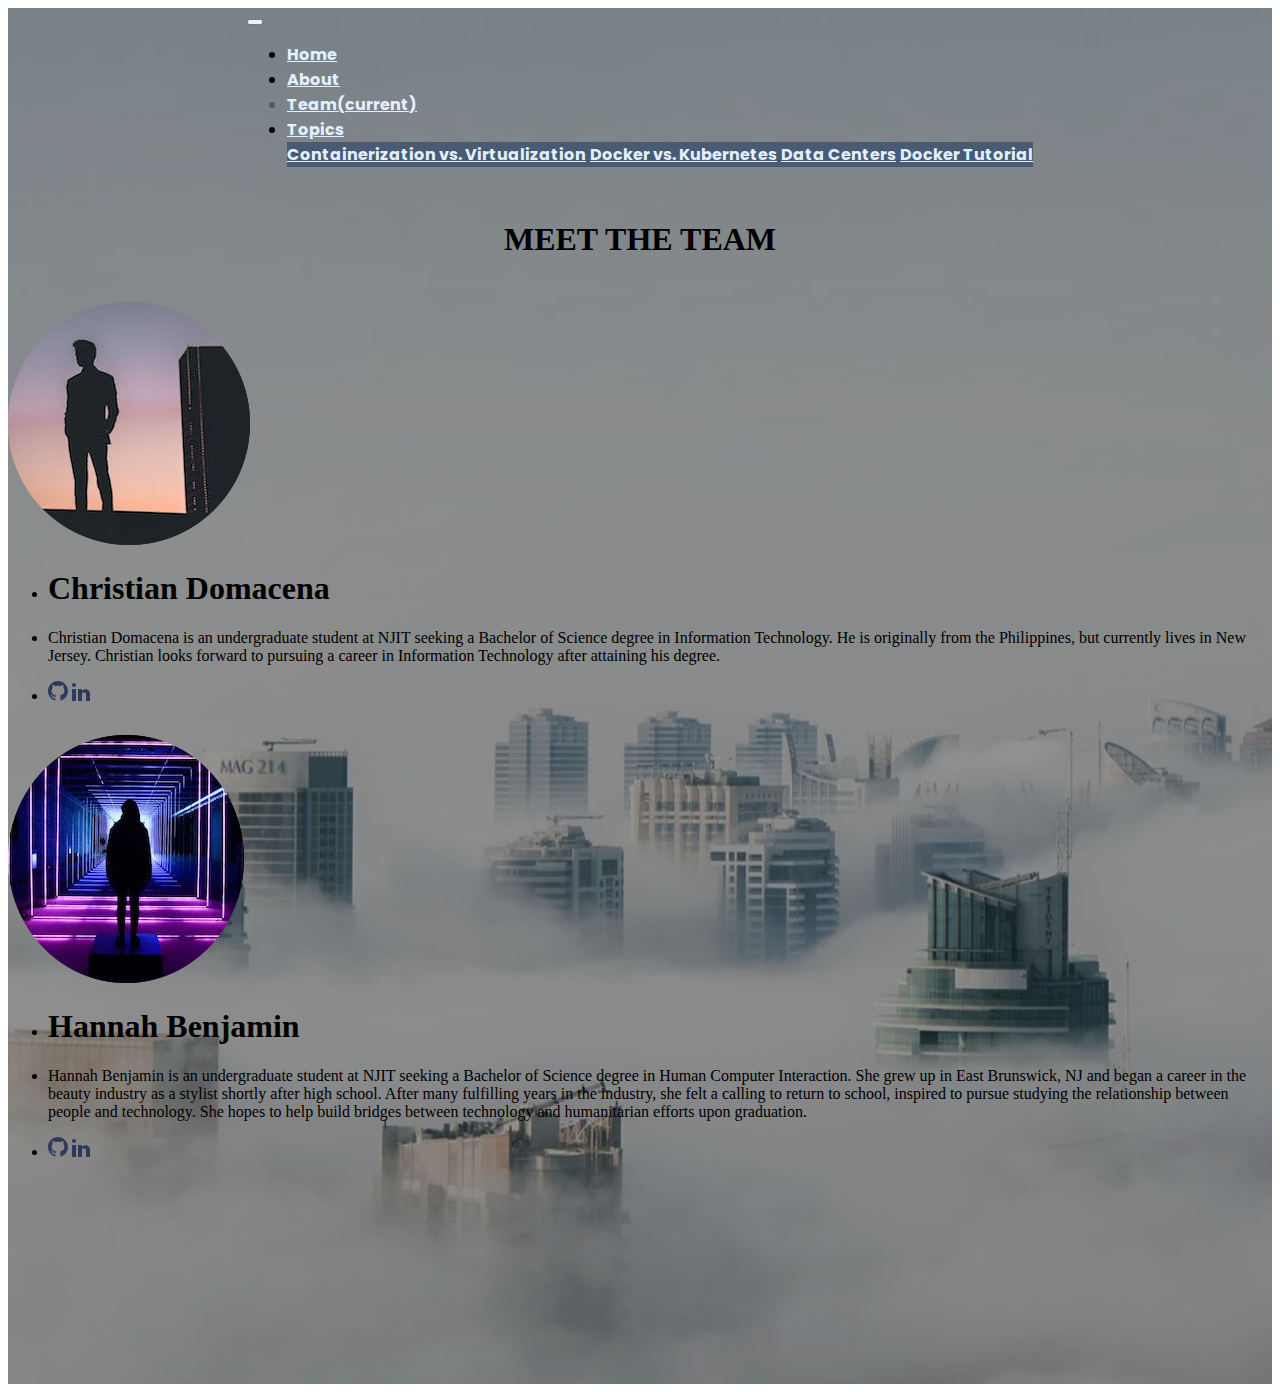
<file: docs/team.html>
<!doctype html>
<html lang="en">
<head>
    <!-- Required meta tags -->
    <meta charset="utf-8">
    <meta name="viewport" content="width=device-width, initial-scale=1, shrink-to-fit=no">

    <!-- Bootstrap CSS -->
    <link rel="stylesheet" href="https://cdn.jsdelivr.net/npm/bootstrap@4.5.3/dist/css/bootstrap.min.css"
          integrity="sha384-TX8t27EcRE3e/ihU7zmQxVncDAy5uIKz4rEkgIXeMed4M0jlfIDPvg6uqKI2xXr2" crossorigin="anonymous">
    <link rel="stylesheet" href="style.css">
    <title>IS 117 Cloud Technology</title>
</head>
<body>
<div class="container-fluid dc-main-container about-container">
    <div class="container place-items-center">
        <nav class="navbar navbar-expand-lg navbar-light bg-transparent mt-3">
            <button class="navbar-toggler" type="button" data-toggle="collapse" data-target="#navbarNavDropdown"
                    aria-controls="navbarNavDropdown" aria-expanded="false" aria-label="Toggle navigation">
                <span class="navbar-toggler-icon"></span>
            </button>
            <div class="collapse navbar-collapse" id="navbarNavDropdown">
                <ul class="navbar-nav">
                    <li class="nav-item">
                        <a class="nav-link" href="index.html">Home</a>
                    </li>
                    <li class="nav-item">
                        <a class="nav-link" href="about.html">About</a>
                    </li>
                    <li class="nav-item active">
                        <a class="nav-link" href="team.html">Team<span class="sr-only">(current)</span></a>
                    </li>
                    <li class="nav-item dropdown">
                        <a class="nav-link dropdown-toggle" href="#" id="navbarDropdownMenuLink" role="button"
                           data-toggle="dropdown" aria-haspopup="true" aria-expanded="false">
                            Topics
                        </a>
                        <div class="dropdown-menu" aria-labelledby="navbarDropdownMenuLink">
                            <a class="dropdown-item" href="cont_vs_virt.html">Containerization vs. Virtualization</a>
                            <a class="dropdown-item" href="dock_vs_kube.html">Docker vs. Kubernetes</a>
                            <a class="dropdown-item" href="data_center.html">Data Centers</a>
                            <a class="dropdown-item" href="docker_tutorial.html">Docker Tutorial</a>
                        </div>
                    </li>
                </ul>
            </div>
        </nav>
        <div class="team-header mt-5 mb-5">
            <h1 class="mt-5">MEET THE TEAM</h1>
        </div>

        <div class="container team-content-body mt-5">
            <div class="row justify-content-center align-items-center team-1">
                <div class="col-12 col-md-4">
                    <div class="team-img rounded-circle">
                        <img src="img/man-silhouette.png" alt="man" class="team-img rounded-circle">
                    </div>

                </div>
                <div class="col-12 col-md-6">
                    <ul class="list-unstyled">
                        <li class="mb-3"><h1>Christian Domacena</h1></li>
                        <li>
                            <p>Christian Domacena is an undergraduate student at NJIT seeking a Bachelor of Science
                                degree in Information Technology. He is originally from the Philippines, but currently
                                lives in New Jersey. Christian looks
                                forward to pursuing a career in Information Technology after attaining his degree.</p>
                        </li>
                        <li>
                            <a href="https://github.com/cjdomacena" target="_blank"><img src="img/github.svg" alt=""
                                                                                         class="mr-3"></a>
                            <a href="https://www.linkedin.com/in/christian-domacena-4548231b8/" target="_blank"><img
                                    src="img/linkedIn.svg" alt=""></a>
                        </li>

                    </ul>
                </div>
            </div>

        </div>
        <div class="container team-content-body mt-5">
            <div class="row justify-content-center align-items-center team-1">
                <div class="col-12 col-md-4">
                    <div class="team-img rounded-circle">
                        <img src="img/woman-silhouette.png" alt="woman" class="team-img rounded-circle">
                    </div>

                </div>
                <div class="col-12 col-md-6">
                    <ul class="list-unstyled mt-5 mb-5">
                        <li class="mb-3"><h1>Hannah Benjamin</h1></li>
                        <li>
                            <p>Hannah Benjamin is an undergraduate student at NJIT seeking a Bachelor of Science degree
                                in Human Computer Interaction. She grew up in East Brunswick, NJ and began a career in
                                the beauty industry as a stylist shortly after high school. After many fulfilling years
                                in the industry, she felt a calling to return to school, inspired to pursue studying the
                                relationship between people and technology. She hopes to help build bridges between
                                technology and humanitarian efforts upon graduation.</p>
                        </li>
                        <li>
                            <a href="https://github.com/hbenjamin529" target="_blank"><img src="img/github.svg"
                                                                                           alt="" class="mr-3"></a>
                            <a href="https://www.linkedin.com/in/hannah-benjamin-3268161b8/" target="_blank"><img
                                    src="img/linkedIn.svg" alt=""></a>
                        </li>

                    </ul>
                </div>
            </div>
        </div>
    </div>


</div>


<!-- Optional JavaScript; choose one of the two! -->

<!-- Option 1: jQuery and Bootstrap Bundle (includes Popper) -->
<script src="https://code.jquery.com/jquery-3.5.1.slim.min.js"
        integrity="sha384-DfXdz2htPH0lsSSs5nCTpuj/zy4C+OGpamoFVy38MVBnE+IbbVYUew+OrCXaRkfj"
        crossorigin="anonymous"></script>
<script src="https://cdn.jsdelivr.net/npm/bootstrap@4.5.3/dist/js/bootstrap.bundle.min.js"
        integrity="sha384-ho+j7jyWK8fNQe+A12Hb8AhRq26LrZ/JpcUGGOn+Y7RsweNrtN/tE3MoK7ZeZDyx"
        crossorigin="anonymous"></script>

<!-- Option 2: jQuery, Popper.js, and Bootstrap JS
<script src="https://code.jquery.com/jquery-3.5.1.slim.min.js" integrity="sha384-DfXdz2htPH0lsSSs5nCTpuj/zy4C+OGpamoFVy38MVBnE+IbbVYUew+OrCXaRkfj" crossorigin="anonymous"></script>
<script src="https://cdn.jsdelivr.net/npm/popper.js@1.16.1/dist/umd/popper.min.js" integrity="sha384-9/reFTGAW83EW2RDu2S0VKaIzap3H66lZH81PoYlFhbGU+6BZp6G7niu735Sk7lN" crossorigin="anonymous"></script>
<script src="https://cdn.jsdelivr.net/npm/bootstrap@4.5.3/dist/js/bootstrap.min.js" integrity="sha384-w1Q4orYjBQndcko6MimVbzY0tgp4pWB4lZ7lr30WKz0vr/aWKhXdBNmNb5D92v7s" crossorigin="anonymous"></script>
-->
</body>
</html>
</file>
<file: style.css>
@import url('https://fonts.googleapis.com/css2?family=PT+Serif:ital@0;1&family=Poppins:wght@400;700&display=swap');

:root
{
    --main-font: 'Poppins', sans-serif;
    --secondary-font: 'PT Serif', serif;
    --primary-color: #E3F0FF;
    --secondary-color: #485B72;
}

.main-body
{
    height: 100vh;
    min-width: 100%;
    background-image: url("img/main-bg.svg");
    background-size: cover;
}

.place-items-center
{
    display: grid;
    place-items: center;
    grid-template-rows: 0.1fr .8fr;
}

#navbarNavDropdown
{
    font-family: var(--main-font);
    font-size: 16px;
}

#navbarNavDropdown a
{
    color: var(--primary-color);
    font-weight: 700;
}

.dropdown-menu
{
    background-color: var(--secondary-color);
}

.index-hero-text h1
{
    font-family: var(--main-font);
    font-weight: 700;
    color: var(--primary-color);
    font-size: 62px;
}
.index-hero-text button
{
    font-family: var(--main-font);
    color: var(--primary-color);
    background-color: var(--secondary-color);
    border-radius: 5px;
    border: none;
    font-weight: 700;
    font-size: 16px;
}
.index-hero-text button a
{
    padding: 15px;
}
.index-hero-text p
{
    font-family: var(--secondary-font);
    color: white;
    font-size: 18px;
}

#navbarNavDropdown .active
{
    color: var(--secondary-color);
}
#navbarNavDropdown a:hover
{
    color: var(--secondary-color);
}
/* ------------ END OF INDEX STYLING ----*/

.dc-main-container
{

    background-image: url("img/main-bg.svg");
    background-size: cover;
    background-repeat: no-repeat;
    padding-bottom: 200px;
}

.dc-content-body
{

    background-color: #f6f6f6;
    width: 80%;
    padding-bottom: 200px;
    min-height: 200vh;
}
.margin-border
{
    height: 50px;
    padding-top: 10px;
    background-color: var(--secondary-color);
}
.dc-hero-img
{
    height: 300px;
    color: #f6f6f6;
    background-image: url("img/dc-hero-img.jpg");
    background-size: cover;
    background-repeat: no-repeat;
    display: flex;
    flex-direction: column;
    justify-content: center;

}

.dc-hero-text h1
{
    font-family: var(--main-font);
    font-size: 36px;
    font-weight: 700;
    max-width: 30ch;
}
.dc-hero-text p
{
    font-family: var(--secondary-font);
    font-size: 16px;
}
.dc-hero-text
{
    margin-left: 60px;
}

.dc-border-bottom
{
    height:80px;

}

.dc-section
{
    width: 80%;
    margin: 0 auto;
    height: 500px;
}

.dc-img
{
    display: grid;
    place-items: center;
}


.dc-section-text h1
{
    font-family: var(--main-font);
    color: var(--secondary-color);
    font-weight: 700;
}

.dc-section-text p, .dc-text
{
    font-family: var(--secondary-font);
    color: #475B72;
    margin-top: 1rem;
    font-size: 18px;
}
.dc-second-section
{
    padding-top: 60px;
}
.dc-second-section h1
{
    font-family: var(--main-font);
    font-size: 31px;
    font-weight: 700;
    color: var(--secondary-color);
    margin-bottom: 50px;
}
.boxes-container
{
    height: 30vh;
    display: grid;
    grid-template-columns: repeat(3,300px);
    grid-gap: 20px;
    grid-template-rows: 1fr 1fr;
    justify-content: center;
    align-items: center;
    margin-bottom: 100px;
}

.box
{

    height: 100px;
    background-color: var(--secondary-color);
    font-family: var(--main-font);
    font-weight: 700;
    font-size: 16px;
    text-align: center;
    display: grid;
    place-items: center;
    border: 4px solid #9AA8F1;
    box-sizing: border-box;
    box-shadow: 0 4px 4px rgba(0, 0, 0, 0.25);
    border-radius: 10px;
    color: #f6f6f6;
    text-transform: uppercase;
}

.dc-third
{
    background-color: #f6f6f6;
    padding-top: 80px;
    border-top: solid 2px var(--secondary-color);
}

/* ------------ END OF DATA CENTER STYLING ----*/

.dt-content-body, .about-content-body
{
    background-color: #f6f6f6;
    font-family: var(--main-font);
    padding-bottom: 200px;
}

.number-box
{
    height: 120px;
    width: 200px;
    background-color: var(--secondary-color);
    display: grid;
    place-items: center;
}
.number-box h1
{
    font-family: var(--main-font);
    font-size: 100px;
    color: #f6f6f6;
    font-weight: 700;
}

.about-container
{
    height: 100vh;
    font-family: var(--main-font);
    color: var(--secondary-color);
}
.about-container h1
{
    font-weight: 700;
}
.about-container p
{
    font-family: var(--secondary-font);
}
@media (max-width: 800px)
{
    .dc-hero-text
    {
        margin-left: 0;
        text-align: center;
    }

    .boxes-container
    {
        grid-template-columns: 1fr;
        grid-template-rows: 1fr;
    }
}
</file>
<file: docs/style.css>
@import url('https://fonts.googleapis.com/css2?family=PT+Serif:ital@0;1&family=Poppins:wght@400;700&display=swap');

:root
{
    --main-font: 'Poppins', sans-serif;
    --secondary-font: 'PT Serif', serif;
    --primary-color: #E3F0FF;
    --secondary-color: #485B72;
}

.main-body
{
    height: 100vh;
    min-width: 100%;
    background-image: url("img/main-bg.svg");
    background-size: cover;
}

.place-items-center
{
    display: grid;
    place-items: center;
    grid-template-rows: 0.1fr .8fr;
}

#navbarNavDropdown
{
    font-family: var(--main-font);
    font-size: 16px;
}

#navbarNavDropdown a
{
    color: var(--primary-color);
    font-weight: 700;
}

.dropdown-menu
{
    background-color: var(--secondary-color);
}

.index-hero-text h1
{
    font-family: var(--main-font);
    font-weight: 700;
    color: var(--primary-color);
    font-size: 62px;
}
.index-hero-text button
{
    font-family: var(--main-font);
    color: var(--primary-color);
    background-color: var(--secondary-color);
    border-radius: 5px;
    border: none;
    font-weight: 700;
    font-size: 16px;
}
.index-hero-text button a
{
    padding: 15px;
}
.index-hero-text p
{
    font-family: var(--secondary-font);
    color: white;
    font-size: 18px;
}

#navbarNavDropdown .active
{
    color: var(--secondary-color);
}
#navbarNavDropdown a:hover
{
    color: var(--secondary-color);
}
/* ------------ END OF INDEX STYLING ----*/

.dc-main-container
{

    background-image: url("img/main-bg.svg");
    background-size: cover;
    background-repeat: no-repeat;
    padding-bottom: 200px;
}

.dc-content-body
{

    background-color: #f6f6f6;
    width: 80%;
    padding-bottom: 200px;
    min-height: 200vh;
}
.margin-border
{
    height: 50px;
    padding-top: 10px;
    background-color: var(--secondary-color);
}
.dc-hero-img
{
    height: 300px;
    color: #f6f6f6;
    background-image: url("img/dc-hero-img.jpg");
    background-size: cover;
    background-repeat: no-repeat;
    display: flex;
    flex-direction: column;
    justify-content: center;

}

.dc-hero-text h1
{
    font-family: var(--main-font);
    font-size: 36px;
    font-weight: 700;
    max-width: 30ch;
}
.dc-hero-text p
{
    font-family: var(--secondary-font);
    font-size: 16px;
}
.dc-hero-text
{
    margin-left: 60px;
}

.dc-border-bottom
{
    height:80px;

}

.dc-section
{
    width: 80%;
    margin: 0 auto;
    height: 500px;
}

.dc-img
{
    display: grid;
    place-items: center;
}


.dc-section-text h1
{
    font-family: var(--main-font);
    color: var(--secondary-color);
    font-weight: 700;
}

.dc-section-text p, .dc-text
{
    font-family: var(--secondary-font);
    color: #475B72;
    margin-top: 1rem;
    font-size: 18px;
}
.dc-second-section
{
    padding-top: 60px;
}
.dc-second-section h1
{
    font-family: var(--main-font);
    font-size: 31px;
    font-weight: 700;
    color: var(--secondary-color);
    margin-bottom: 50px;
}
.boxes-container
{
    height: 30vh;
    display: grid;
    grid-template-columns: repeat(3,300px);
    grid-gap: 20px;
    grid-template-rows: 1fr 1fr;
    justify-content: center;
    align-items: center;
    margin-bottom: 100px;
}

.box
{

    height: 100px;
    background-color: var(--secondary-color);
    font-family: var(--main-font);
    font-weight: 700;
    font-size: 16px;
    text-align: center;
    display: grid;
    place-items: center;
    border: 4px solid #9AA8F1;
    box-sizing: border-box;
    box-shadow: 0 4px 4px rgba(0, 0, 0, 0.25);
    border-radius: 10px;
    color: #f6f6f6;
    text-transform: uppercase;
}

.dc-third
{
    background-color: #f6f6f6;
    padding-top: 80px;
    border-top: solid 2px var(--secondary-color);
}

/* ------------ END OF DATA CENTER STYLING ----*/

.dt-content-body
{
    background-color: #f6f6f6;
    font-family: var(--main-font);
    padding-bottom: 200px;
}

.number-box
{
    height: 120px;
    width: 200px;
    background-color: var(--secondary-color);
    display: grid;
    place-items: center;
}
.number-box h1
{
    font-family: var(--main-font);
    font-size: 100px;
    color: #f6f6f6;
    font-weight: 700;
}


@media (max-width: 800px)
{
    .dc-hero-text
    {
        margin-left: 0;
        text-align: center;
    }

    .boxes-container
    {
        grid-template-columns: 1fr;
        grid-template-rows: 1fr;
    }
}

.center {
    display: block;
    margin-left: auto;
    margin-right: auto;
    width: 50%;
}
</file>
